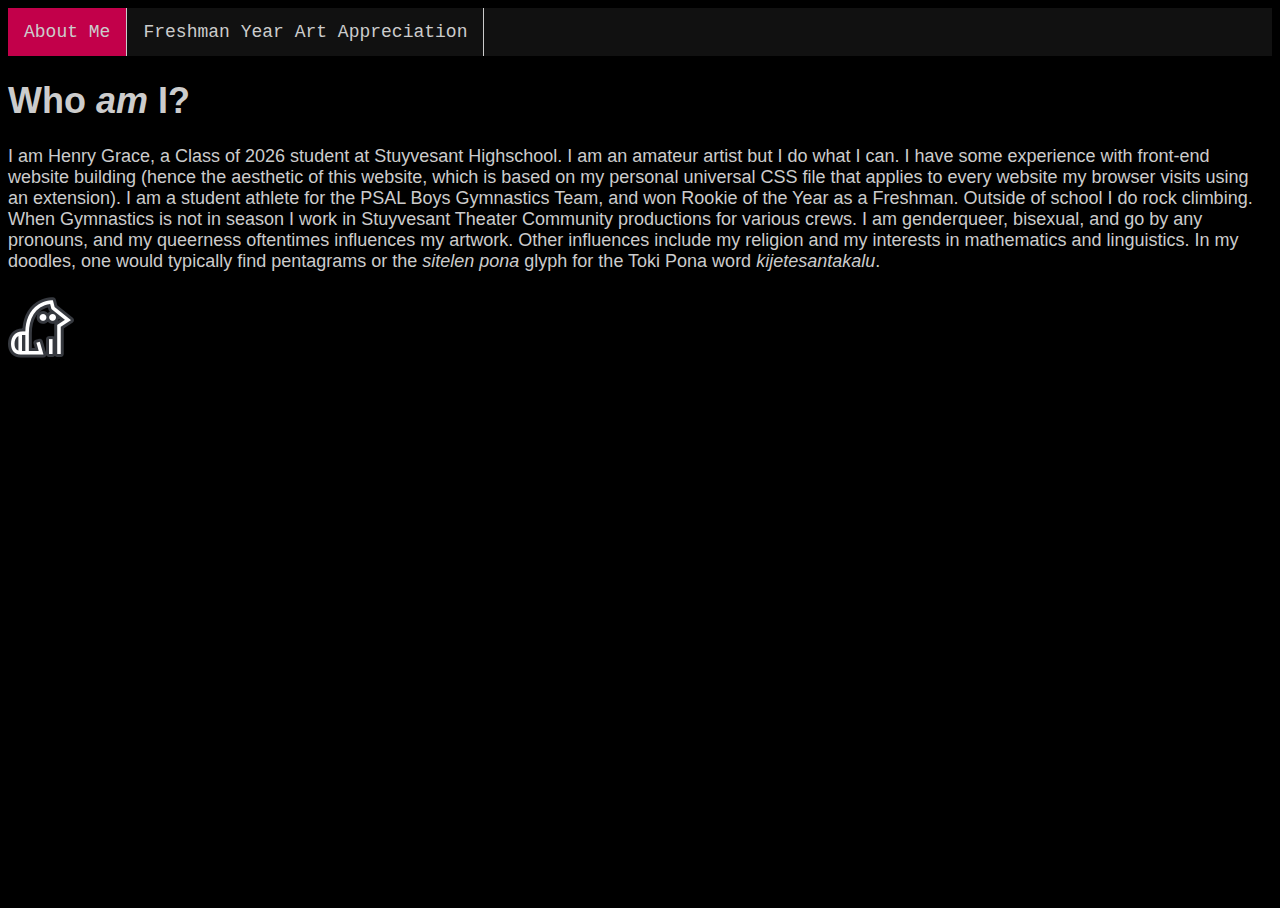
<file: index.html>
<!DOCTYPE html>
<html>
    <head>
        <title>Henry Grace's Maker Portfolio</title>
        <link rel='stylesheet' href='./dark.css'>
        <link rel="icon" href="./kijetesantakalu.png">
        <style>
            #oldtopic {
                color:black;
                font-size: 1px;
                padding: 0px;
                margin: 0px;
            }
            #oldtopic:hover {
                color:#ccc;
                text-decoration: line-through;
                font-size: 24px;
            }
        </style>
    </head>
    <body>
        <ul class='dropbar'>
            <li>
                <a class='active' href='./index.html'>About Me</a>
            </li>
           <li>
                <a href="./art app.html">Freshman Year Art Appreciation</a>
           </li>
            <!--<li class='dropdown'>
                <a class='dropbtn'>Schoolwork</a>
                <div class='dropdown-content'>
                    <a href='./schoolwork/about_me.html'>about_me.html</a>
                    <a href='./schoolwork/Henry1.html'>Henry1.html</a>
                    <a href='./schoolwork/HenryFamilyTree.html'>HenryFamilyTree.html</a>
                    <a href='./schoolwork/HenryLinks.html'>HenryLinks.html</a>
                    <a href='./schoolwork/HenryLists.html'>HenryLists.html</a>
                    <a href='./schoolwork/navbar.html'>navbar.html</a>
                    <a href='./schoolwork/randomfirsthtmldoc.html'>randomfirsthtmldoc.html</a>
                    <a href='./schoolwork/table.html'>table.html</a>
                    <a href='./schoolwork/website_topic.html'>website_topic.html</a>
                    <a href='./schoolwork/html.html'>html.html</a>
                    <a href='./schoolwork/parallax.html'>parallax.html</a>
                    <a style='font-size: 1vh;' id='messinAround'>[& just messin around :)]</a>
                </div>
            </li>
            <li class='dropdown'>
                <a class='dropbtn'>Files</a>
                <div class='dropdown-content'>
                    <a href="./sources/css/dark.css">dark.css</a>
                    <a href='./sources/images/ohshc-welcome.gif'>ohshc-welcome.gif</a>
                    <a href='./sources/images/killer_queen.gif'>killer_queen.gif</a>
                    <a href='./sources/images/aot_s1_pt1_box_front.png'>aot_s1_pt1_box_front.png</a>
                    <a href='./sources/images/aot_s1_pt1_box_back.png'>aot_s1_pt1_box_back.png</a>
                    <a href='./sources/images/chainsaw_man_vol4_front.jpg'>chainsaw_man_vol4_front.jpg</a>
                    <a href='./sources/images/chainsaw_man_vol4_back.jpg'>chainsaw_man_vol4_back.jpg</a>
                    <a href='./sources/images/delicious_in_dungeon_vol1_back.jpg'>delicious_in_dungeon_vol1_back.jpg</a>
                    <a href='./sources/images/delicious_in_dungeon_vol1_front.jpg'>delicious_in_dungeon_vol1_front.jpg</a>
                    <a href="./sources/images/index.html.png">index.html.png</a>
                    <a href="./sources/images/jjba5_vol1_back.jpg">jjba5_vol1_back.jpg</a>
                    <a href="./sources/images/jjba5_vol1_frontk.jpg">jjba5_vol1_front.jpg</a>
                    <a href="./sources/images/jjk_vol4_back.jpg">jjk_vol4_back.jpg</a>
                    <a href="./sources/images/jjk_vol4_front.jpg">jjk_vol4_front.jpg</a>
                    <a href='./sources/images/kny_box_back.png'>kny_box_back.png</a>
                    <a href='./sources/images/kny_box_front.png'>kny_box_front.png</a>
                    <a href='./sources/images/komi_vol16_back.jpg'>komi_vol16_back.jpg</a>
                    <a href='./sources/images/komi_vol16_front.jpg'>komi_vol16_front.jpg</a>
                    <a href='./sources/images/aot_colossal_titan_1.jpg'>aot_colossal_titan_1.jpg</a>
                    <a href='./sources/images/aot_colossal_titan_2.jpg'>aot_colossal_titan_2.jpg</a>
                    <a href='./sources/images/aot_s1_pt1_box_front.png'>aot_s1_pt1_box_front.png</a>
                    <a href='./sources/images/aot_s1_pt1_box_back.png'>aot_s1_pt1_box_back.png</a>
                    <a href='./sources/images/chainsaw_man_panel_1.jpg'>chainsaw_man_panel_1</a>
                    <a href='./sources/images/chainsaw_man_panel_2.jpg'>chainsaw_man_panel_2</a>
                    <a href='./sources/images/chainsaw_man_vol5_front.jpg'>chainsaw_man_vol5_front.jpg</a>
                    <a href='./sources/images/chainsaw_man_vol5_back.jpg'>chainsaw_man_vol5_back.jpg</a>
                    <a href='./sources/images/chainsaw_man_vol7_front.jpg'>chainsaw_man_vol7_front.jpg</a>
                    <a href='./sources/images/chainsaw_man_vol7_back.jpg'>chainsaw_man_vol7_back.jpg</a>
                    <a href='./sources/images/jjba4_vol4_back.jpg'>jjba4_vol4_back.jpg</a>
                    <a href='./sources/images/jjba4_vol4_front.jpg'>jjba4_vol4_front.jpg</a>
                    <a href='./sources/images/jjba4_vol5_back.jpg'>jjba4_vol5_back.jpg</a>
                    <a href='./sources/images/jjba4_vol5_front.jpg'>jjba4_vol5_front.jpg</a>
                    <a href='./sources/images/jojo_stone_mask.png'>jojo_stone_mask.png'</a>
                    <a href='./sources/images/jojo_arrow_left.png'>jojo_arrow_left.png</a>
                    <a href='./sources/images/jojo_arrow_right.pg'>jojo_arrow_right.png</a>
                    <a href='./sources/images/jojo_gucci_1.jpg'>jojo_gucci_1.jpg</a>
                    <a href='./sources/images/jojo_gucci_2.jpg'>jojo_gucci_2.jpg</a>
                    <a href='./sources/images/jojo_joseph.png'>jojo_joseph.png</a>
                    <a href="./sources/images/oh you're approaching me.png">oh you're approaching me.png</a>
                    <a href='./sources/images/Rohan_at_the_Louvre.jfif'>Rohan_at_the_Louvre.jfif</a>
                </div>
            </li>-->
        </ul>
        <h1>
            Who <i>am</i> I?
        </h1>
       <p>I am Henry Grace, a Class of 2026 student at Stuyvesant Highschool. I am an amateur artist but I do what I can. I have some experience with front-end website building (hence the aesthetic of this website, which is based on my personal universal CSS file that applies to every website my browser visits using an extension). I am a student athlete for the PSAL Boys Gymnastics Team, and won Rookie of the Year as a Freshman. Outside of school I do rock climbing. When Gymnastics is not in season I work in Stuyvesant Theater Community productions for various crews. I am genderqueer, bisexual, and go by any pronouns, and my queerness oftentimes influences my artwork. Other influences include my religion and my interests in mathematics and linguistics. In my doodles, one would typically find pentagrams or the <i>sitelen pona</i> glyph for the Toki Pona word <i>kijetesantakalu</i>.
       </p>
       <img src="kijetesantakalu.png">
    </body>
    <script>
        ohshc = 0;
        document.querySelector('#ohshc').onclick = function() {
            ohshc++;
            if (ohshc % 7 == 0) {
                window.open('./ohshc.html');
            }
        }
        document.querySelector("#messinAround").onclick = function() {
            window.open('./ohshc.html');
        }
        document.querySelector('#code').onclick = function() {
            document.querySelector('#code').outerHTML = "<span class='float product' style='width:60vh'><img src='./sources/images/jjk_vol4_front.jpg' class='productFront'><img src='./sources/images/jjk_vol4_back.jpg' class='productBack'><br><em>Jujutsu Kaisen<span class='productBack'>, that I unfortunately didn't get around to making a page for</span></em></span>"
        }
    </script>
</html>
</file>
<file: dark.css>
html, body, input, textarea, select, button {
    border-color: #16161d;
    color: #cccccc;
    background-color: #000000;
    font-size: 2vh;
    font-family: Verdana, sans-serif;
}
button {
    padding:1vh;
}
h1, h2, h3, h4, h5, h6 {
    font-family: sans-serif;
}
ul.verti, ul.hori, ul.dropbar {
    font-family: Monaco, monospace;
}
ul:not(.verti,.hori,.dropbar) {
    border: 1vh inset #16161d;
}
a {
    color: #3391ff;
}
table {
    border-color: #545b5e;
}
::placeholder {
    color: #b2aba1;
}
input:-webkit-autofill, textarea:-webkit-autofill, select:-webkit-autofill {
    background-color: #16161d !important;
    color: #ccc !important;
}
::-webkit-scrollbar {
    background-color: #16161d;
    color: #ccc;
}
::-webkit-scrollbar-thumb {
    background-color: #454a4d;
}
::-webkit-scrollbar-thumb:hover {
    background-color: #575e62;
}
::-webkit-scrollbar-thumb:active {
    background-color: #484e51;
}
::-webkit-scrollbar-corner {
    background-color: #181a1b;
}
* {
    scrollbar-color: #202324 #454a4d;
}
::selection, ::-moz-selection {
    background-color: #004daa !important;
    color: #e8e6e3 !important;
}
a:hover {
    color:darkgoldenrod;
    text-decoration: none;
}
div.break {
    clear: both;
}
a.hiddenlink {
    text-decoration: none;
    color: #cccccc;
}

ul.verti {
    list-style-type: none;
    margin: 0;
    padding: 0;
    width: 200px;
    background-color: #000000;
    border: 1px solid #ccc;
  }
ul.verti>li>a {
    display: block;
    color: #cccccc;
    padding: 8px 16px;
    text-decoration: none;
    border: 1px solid #cccccc;
}
ul.verti>li>a:hover {
    background-color: #16161d;
    color: #cccccc;
}

ul.hori {
    list-style-type: none;
    margin: 0;
    padding: 0;
    overflow: hidden;
    background-color: #111;
    position: -webkit-sticky;
    position: sticky;
    top: 0;
    width: 100%;
}
ul.hori>li {
    float: left;
    border-right: 1px solid #cccccc;
}
ul.hori>li>a {
    display: block;
    color: #cccccc;
    text-align: center;
    padding: 14px 16px;
    text-decoration: none;
}
ul.hori>li>a:hover {
    background-color: #16161d;
}


ul.dropbar {
list-style-type: none;
margin: 0;
padding: 0;
overflow: hidden;
background-color: #111;
}
ul.dropbar>li {
float: left;
}
ul.dropbar>li>a, .dropbtn {
display: inline-block;
color: #cccccc;
text-align: center;
padding: 14px 16px;
text-decoration: none;
border-right: 1px solid #cccccc;
}
ul.dropbar>li>a:hover, .dropdown:hover .dropbtn {
background-color:#16161d;
}
li.dropdown {
display: inline-block;
}
.dropdown-content {
display: none;
position: absolute;
background-color: #000000;
min-width: 160px;
box-shadow: 0px 8px 16px 0px rgba(0,0,0,0.2);
z-index: 1;
border: 1px solid #cccccc;
}
.dropdown-content a {
color: #cccccc;
padding: 12px 16px;
text-decoration: none;
display: block;
text-align: left;
border-bottom: 1px solid #ccc;
}
.dropdown-content a:hover {
    background-color: #16161d;
}
.dropdown:hover .dropdown-content {
display: block;
}
.active {
    background-color: #c2004a;
}

.float {
    float: left;
    font-size: 100%;
}
.float img {
    width: 100%;
}
body, html {
    height: 100%;
}
  
.parallax {
    /* Full height */
    height: 100%; 
  
    /* Create the parallax scrolling effect */
    background-attachment: fixed;
    background-position: center;
    background-repeat: no-repeat;
    background-size: cover;
}
.product .productFront, .product:hover .productBack {
    display: inline;
}
.product .productBack, .product:hover .productFront {
    display:none;
}
</file>
